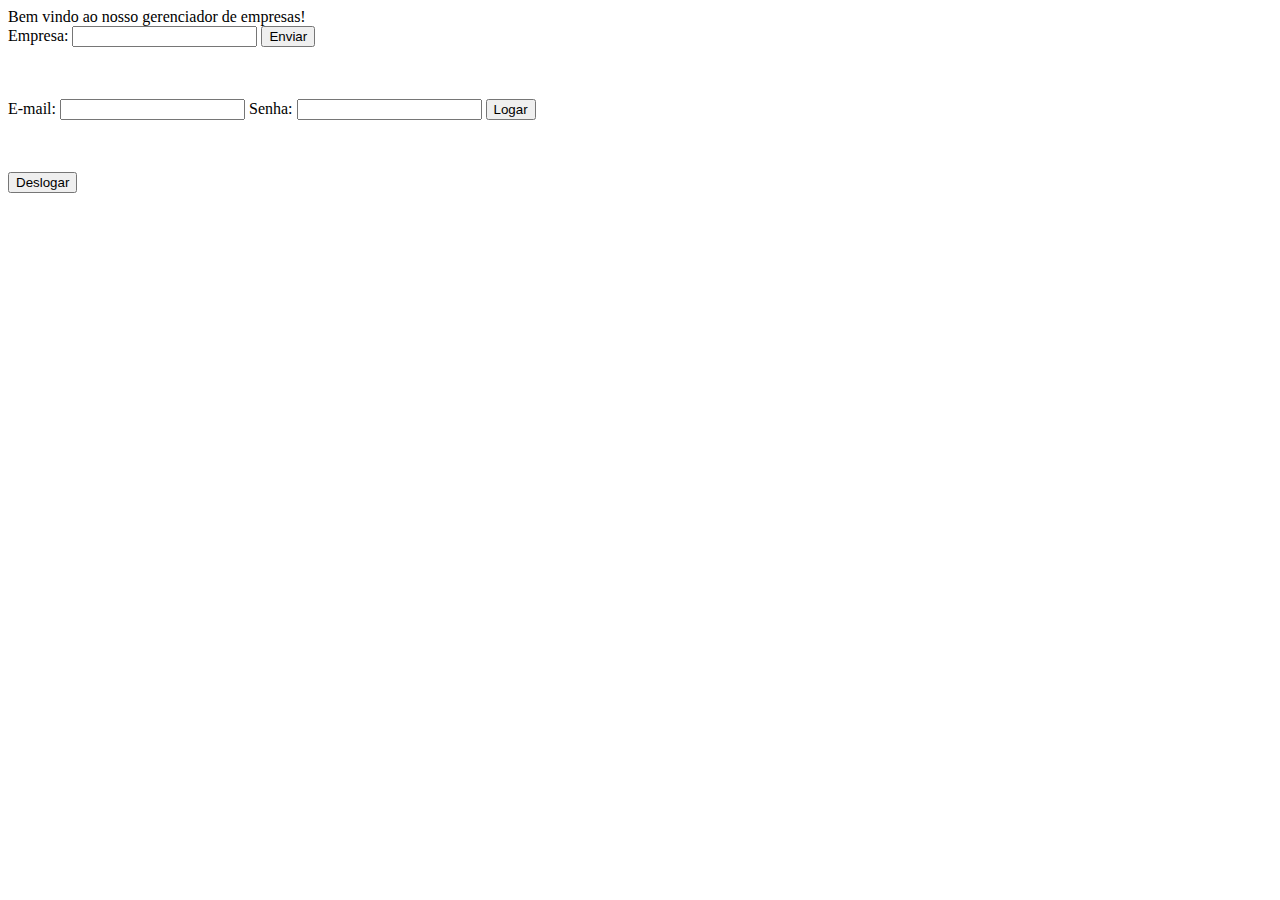
<file: Servlet/WebContent/index.html>
<html>

	<body>
	Bem vindo ao nosso gerenciador de empresas!<br/>

	<form action="novaEmpresa" method="POST">
		Empresa: <input type="text" name="nome">
		<input type="submit" value="Enviar">
	</form>
	<br /><br />
	<form action="login" method="POST">
		E-mail: <input type="text" name="email">
		Senha: <input type="password" name="senha">
		<input type="submit" value="Logar">
	</form>
	<br /><br />
	<form action="logout" method="POST">
		<input type="submit" value="Deslogar">
	</form>	
	</body>

</html>
</file>
